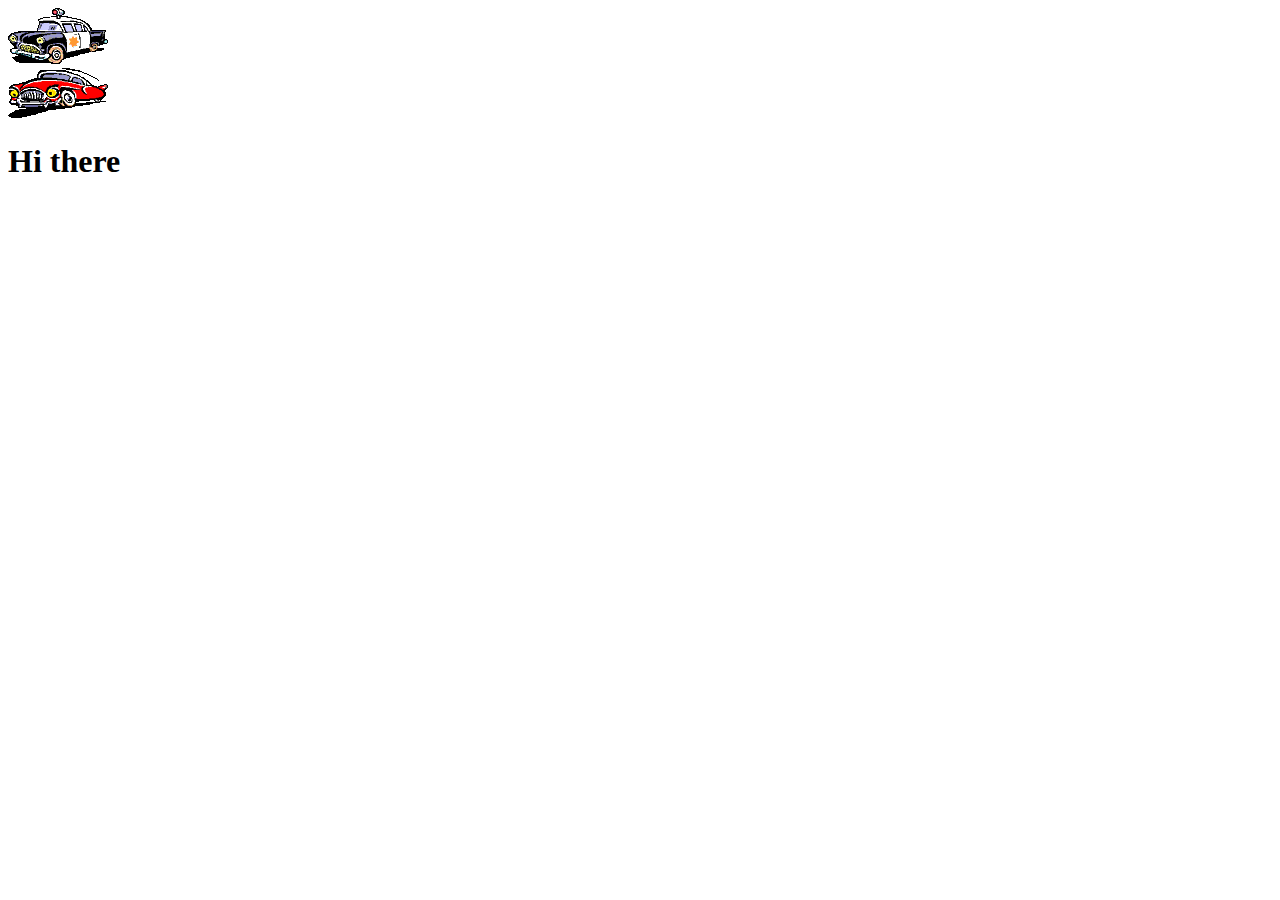
<file: drag script/index.html>
<!doctype html>
<html lang="en">
<head>
  <meta charset="utf-8">
  <title>jQuery UI Draggable - Default functionality</title>
  
<link rel="stylesheet" type="text/css" href="style.css">
<script src="drag.js" ></script>
  
</head>
<body>
 
<img src="test.gif" class="drag"><br>
<img src="test2.gif" class="drag"><br>
<h1><b class="drag">Hi there</b></h1>
 
</body>
</html>
</file>
<file: drag script/style.css>
.drag{
position:relative;
cursor:hand;
z-index: 100;
}
</file>
